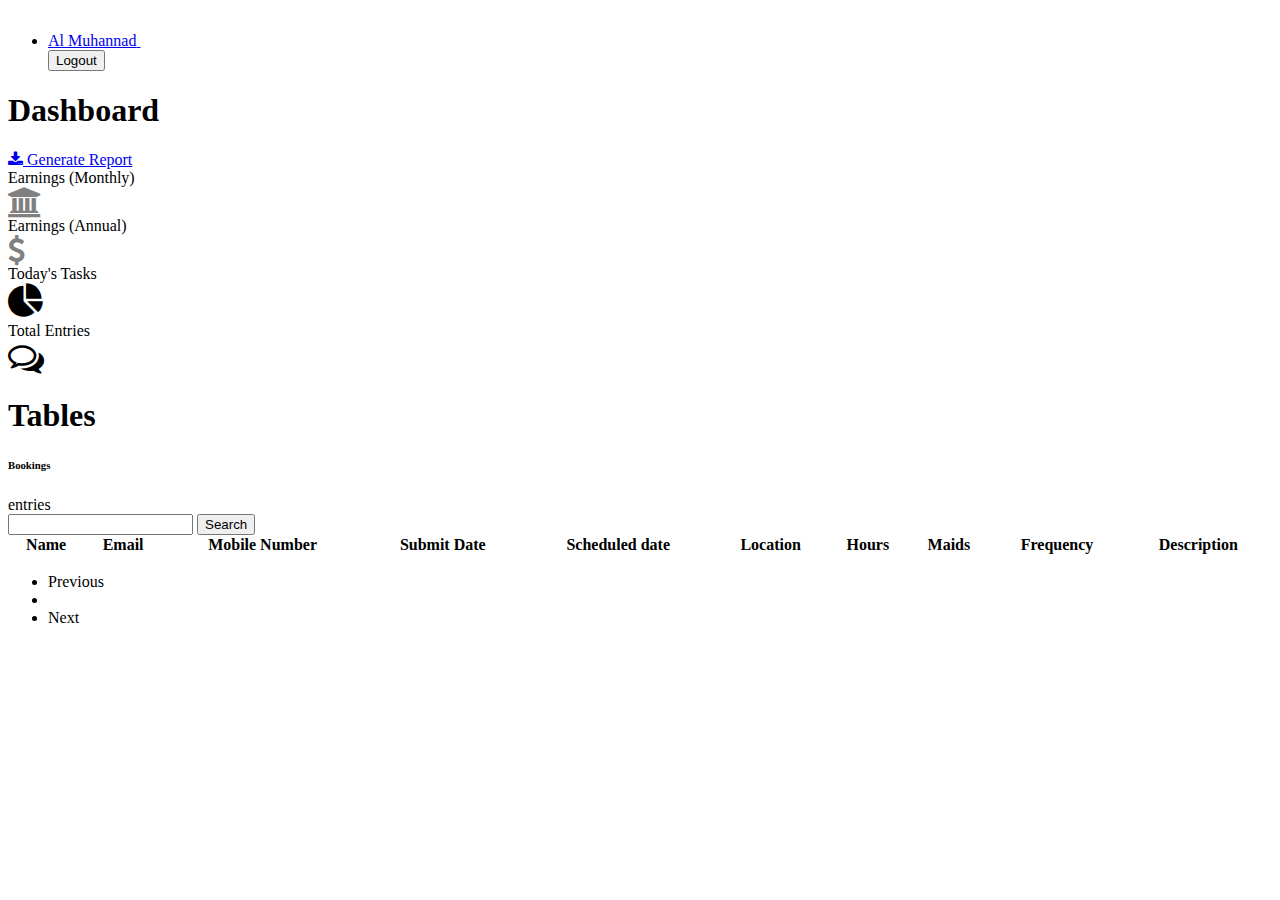
<file: src/main/resources/templates/dashboard.html>
<!doctype html>
<html lang="en">
  <head>
    <!-- Required meta tags -->
    <meta charset="utf-8">
    <meta name="viewport" content="width=device-width, initial-scale=1, shrink-to-fit=no">
    <!-- google fonts -->
    <link href="https://fonts.googleapis.com/css?family=Nunito:200,200i,300,300i,400,400i,600,600i,700,700i,800,800i,900,900i" rel="stylesheet">
    <!-- Bootstrap CSS -->
    <link rel="stylesheet" href="https://cdn.jsdelivr.net/npm/bootstrap@4.5.3/dist/css/bootstrap.min.css" integrity="sha384-TX8t27EcRE3e/ihU7zmQxVncDAy5uIKz4rEkgIXeMed4M0jlfIDPvg6uqKI2xXr2" crossorigin="anonymous">
    <!-- FontAsome 4 -->
    <link rel="stylesheet" href="https://cdnjs.cloudflare.com/ajax/libs/font-awesome/4.7.0/css/font-awesome.min.css">
    
    <!-- stylesheet CSS -->
    <link th:href="@{/css/dashboardStyle.css}" rel="stylesheet" />

    <link rel="shortcut icon" type="image/png" th:href="@{/images/favicon.png}"/>
    <title>Al Muhannad</title>

  </head>
  <body>

    <nav class="navbar navbar-expand navbar-light bg-white topbar mb-4 static-top shadow">

      

      <!-- Topbar Navbar -->
      <ul class="navbar-nav ml-auto">

        
        <!-- Nav Item - User Information -->
        <li class="nav-item dropdown no-arrow">
          <a class="nav-link dropdown-toggle" href="#" id="userDropdown" role="button" data-toggle="dropdown" aria-haspopup="true" aria-expanded="false">
            <span class="mr-2 d-none d-lg-inline text-gray-600 small">Al Muhannad</span>
            <img class="img-profile rounded-circle" style="height: 30px;" th:src="@{/images/profile.jpg}">
          </a>
          <!-- Dropdown - User Information -->
          <div class="dropdown-menu dropdown-menu-right shadow animated--grow-in" aria-labelledby="userDropdown">
          	<form method="post" th:action="@{/logout}">
	            <button class="dropdown-item" th:href="@{/logout}" data-toggle="modal" data-target="#logoutModal">
	              <i class="fas fa-sign-out-alt fa-sm fa-fw mr-2 text-gray-400"></i>
	              Logout
	            </button>
	         </form>
          </div>
        </li>

      </ul>

    </nav>

    <div class="container-fluid">

      <div class="d-sm-flex align-items-center justify-content-between mb-4 ">
        <h1 class="h3 mb-0 text-gray-800">Dashboard</h1>
        <a href="#" class="d-none d-sm-inline-block btn btn-sm btn-primary shadow-sm"><i class="fa fa-download fa-sm text-white-50"></i> Generate Report</a>
      </div>

      <div class="row">

          <!-- Earnings (Monthly) Card Example -->
          <div class="col-xl-3 col-md-6 mb-4">
            <div class="card border-left-primary shadow h-100 py-2">
              <div class="card-body">
                <div class="row no-gutters align-items-center">
                  <div class="col mr-2">
                    <div class="text-xs font-weight-bold text-primary text-uppercase mb-1">Earnings (Monthly)</div>
                    <div class="h5 mb-0 font-weight-bold text-gray-800" th:text="${monthyEarning}"></div>
                  </div>
                  <div class="col-auto">
                    <i class="fa fa-bank text-gray-300" style="font-size:30px;color:grey"></i>
                  </div>
                </div>
              </div>
            </div>
          </div>

          <!-- Earnings (Monthly) Card Example -->
          <div class="col-xl-3 col-md-6 mb-4">
            <div class="card border-left-success shadow h-100 py-2">
              <div class="card-body">
                <div class="row no-gutters align-items-center">
                  <div class="col mr-2">
                    <div class="text-xs font-weight-bold text-success text-uppercase mb-1">Earnings (Annual)</div>
                    <div class="h5 mb-0 font-weight-bold text-gray-800" th:text="${annualEarning}"></div>
                  </div>
                  <div class="col-auto">
                    <i class="fa fa-dollar text-gray-300" style="font-size:30px;color:grey"></i>
                  </div>
                </div>
              </div>
            </div>
          </div>

          <!-- Earnings (Monthly) Card Example -->
          <div class="col-xl-3 col-md-6 mb-4">
            <div class="card border-left-info shadow h-100 py-2">
              <div class="card-body">
                <div class="row no-gutters align-items-center">
                  <div class="col mr-2">
                    <div class="text-xs font-weight-bold text-info text-uppercase mb-1">Today's Tasks</div>
                    <div class="row no-gutters align-items-center">
                      <div class="col-auto">
                        <div class="h5 mb-0 mr-3 font-weight-bold text-gray-800" th:text="${todayTask}"></div>
                      </div>
                      <!-- <div class="col">
                        <div class="progress progress-sm mr-2">
                          <div class="progress-bar bg-info" role="progressbar" style="width: 50%" aria-valuenow="50" aria-valuemin="0" aria-valuemax="100"></div>
                        </div>
                      </div> -->
                    </div>
                  </div>
                  <div class="col-auto">
                    <i class="fas fa-clipboard-list fa-2x text-gray-300"></i>
                    <i class="fa fa-pie-chart fa-2x text-gray-300" style="font-size:36px"></i>
                  </div>
                </div>
              </div>
            </div>
          </div>

          <!-- Pending Requests Card Example -->
          <div class="col-xl-3 col-md-6 mb-4">
            <div class="card border-left-warning shadow h-100 py-2">
              <div class="card-body">
                <div class="row no-gutters align-items-center">
                  <div class="col mr-2">
                    <div class="text-xs font-weight-bold text-warning text-uppercase mb-1">Total Entries</div>
                    <div class="h5 mb-0 font-weight-bold text-gray-800" th:text="${count}"></div>
                  </div>
                  <div class="col-auto">
                    <i class="fa fa-comments-o fa-2x text-gray-300" style="font-size:36px"></i>
                  </div>
                </div>
              </div>
            </div>
          </div>
        </div>

         <!-- Page Heading -->
         <h1 class="h3 mb-2 text-gray-800">Tables</h1>

         <!-- DataTales Example -->
         <div class="card shadow mb-4 ">
           <div class="card-header py-3">
             <h6 class="m-0 font-weight-bold text-primary">Bookings</h6>
           </div>
           <div class="card-body">
             <div class="table-responsive myTable">
               <div id="dataTable_wrapper" class="dataTables_wrapper dt-bootstrap4">
                 <div class="row">
                   <div class="col-sm-12 col-md-6">
                     <div class="dataTables_length" id="dataTable_length">
                       <label> entries</label>
                      </div>
                    </div>
                    <div class="col-sm-12 col-md-6">
                      <!-- <div id="dataTable_filter" class="dataTables_filter">
                        <label>Search Below:
                          <input type="search" id="search-input" class="form-control form-control-sm " placeholder="" aria-controls="dataTable">
                        </label>
                      </div> -->
                      <form action="/admin" class="form-inline md-form mr-auto mb-4">
                        <input class="form-control mr-sm-2" type="text" name="name"  aria-label="Search">
                        <input class="btn btn-light" type="submit" value="Search">
                        <!-- <i class="fa fa-search"></i> -->
                      </form>
                    </div>
                  </div>
                  <div class="row">
                    <div class="col-sm-12">
                      <table class="table table-bordered dataTable" id="dataTable" width="100%" cellspacing="0" role="grid" aria-describedby="dataTable_info" style="width: 100%;">
                 <!-- <thead>
                   <tr role="row"><th class="sorting_asc" tabindex="0" aria-controls="dataTable" rowspan="1" colspan="1" aria-sort="ascending" aria-label="Name: activate to sort column descending" style="width: 169px;">Name</th><th class="sorting" tabindex="0" aria-controls="dataTable" rowspan="1" colspan="1" aria-label="Position: activate to sort column ascending" style="width: 274px;">Position</th><th class="sorting" tabindex="0" aria-controls="dataTable" rowspan="1" colspan="1" aria-label="Office: activate to sort column ascending" style="width: 122px;">Office</th><th class="sorting" tabindex="0" aria-controls="dataTable" rowspan="1" colspan="1" aria-label="Age: activate to sort column ascending" style="width: 54px;">Age</th><th class="sorting" tabindex="0" aria-controls="dataTable" rowspan="1" colspan="1" aria-label="Start date: activate to sort column ascending" style="width: 113px;">Start date</th><th class="sorting" tabindex="0" aria-controls="dataTable" rowspan="1" colspan="1" aria-label="Salary: activate to sort column ascending" style="width: 103px;">Salary</th></tr>
                 </thead> -->
                 <thead>
                   <tr>
                     <th >Name</th>
                     <th>Email</th>
                     <th>Mobile Number</th>
                     <th >Submit Date</th>
                     <th>Scheduled date</th>
                     <th>Location</th>
                     <th>Hours</th>
                     <th>Maids</th>
                     <th>Frequency</th>
                     <th>Description</th>
                     <!-- <th>Bill</th> -->
                    </tr>
                 </thead>
                 <tbody> 
                 <!-- <tr role="row" class="odd">
                     <td class="sorting_1">Airi Satou</td>
                     <td>Accountant</td>
                     <td>Tokyo</td>
                     <td>33</td>
                     <td>2008/11/28</td>
                     <td>$162,700</td>
                   </tr>
                   </tr></tbody> -->
                   <tr th:each="booking :${bookings}">
                    <td th:text="${booking.username}"></td>
                    <td th:text="${booking.email}"></td>
                    <td th:text="${booking.contact}"></td>
                    <td th:text="${booking.enteredAt}"></td>
                    <td th:text="${booking.cleaningDate}"></td>
                    <td th:text="${booking.location}"></td>
                    <td th:text="${booking.hours}"></td>
                    <td th:text="${booking.maids}"></td>
                    <td th:text="${booking.cleaningSchedule}"></td>
                    <td th:text="${booking.description}"></td>
  
                  </tr>
                  </tr>	</tbody>
               </table></div></div>
               <nav class="mt-3" th:if="${countBooking > perPage}">
			<ul class="pagination">
				<li class="page-item" th:if="${page > 0}">
					<a th:href="@{${#httpServletRequest.requestURI}} + '?page=__${page-1}__'" class="page-link">Previous</a>
				</li>
				<li class="page-item" th:each="number: ${#numbers.sequence(0,pageCount-1)}" th:classappend="${page==number} ? 'active':''">
					<a th:href="@{${#httpServletRequest.requestURI}} + '?page=__${number}__'" class="page-link" th:text="${number+1}"></a>
				</li>
				<li class="page-item" th:if="${page < pageCount-1}">
					<a th:href="@{${#httpServletRequest.requestURI}} + '?page=__${page+1}__'" class="page-link">Next</a>
				</li>
			</ul>
		</nav>
             </div>
           </div>
         </div>
    </div>

    <!-- Optional JavaScript; choose one of the two! -->

    <!-- Option 1: jQuery and Bootstrap Bundle (includes Popper) -->
    <script src="https://code.jquery.com/jquery-3.5.1.slim.min.js" integrity="sha384-DfXdz2htPH0lsSSs5nCTpuj/zy4C+OGpamoFVy38MVBnE+IbbVYUew+OrCXaRkfj" crossorigin="anonymous"></script>
    <script src="https://cdn.jsdelivr.net/npm/bootstrap@4.5.3/dist/js/bootstrap.bundle.min.js" integrity="sha384-ho+j7jyWK8fNQe+A12Hb8AhRq26LrZ/JpcUGGOn+Y7RsweNrtN/tE3MoK7ZeZDyx" crossorigin="anonymous"></script>

     <!-- Option 2: jQuery, Popper.js, and Bootstrap JS -->
    <!-- <script src="https://code.jquery.com/jquery-3.5.1.slim.min.js" integrity="sha384-DfXdz2htPH0lsSSs5nCTpuj/zy4C+OGpamoFVy38MVBnE+IbbVYUew+OrCXaRkfj" crossorigin="anonymous"></script>
    <script src="https://cdn.jsdelivr.net/npm/popper.js@1.16.1/dist/umd/popper.min.js" integrity="sha384-9/reFTGAW83EW2RDu2S0VKaIzap3H66lZH81PoYlFhbGU+6BZp6G7niu735Sk7lN" crossorigin="anonymous"></script>
    <script src="https://cdn.jsdelivr.net/npm/bootstrap@4.5.3/dist/js/bootstrap.min.js" integrity="sha384-w1Q4orYjBQndcko6MimVbzY0tgp4pWB4lZ7lr30WKz0vr/aWKhXdBNmNb5D92v7s" crossorigin="anonymous"></script>
     -->
     <script>
      $('#search-input').on('keyup',function(){
        var value = $(this).val()
        console.log('Value: ', value)
      })
     </script>
  </body>

</html>
</file>
